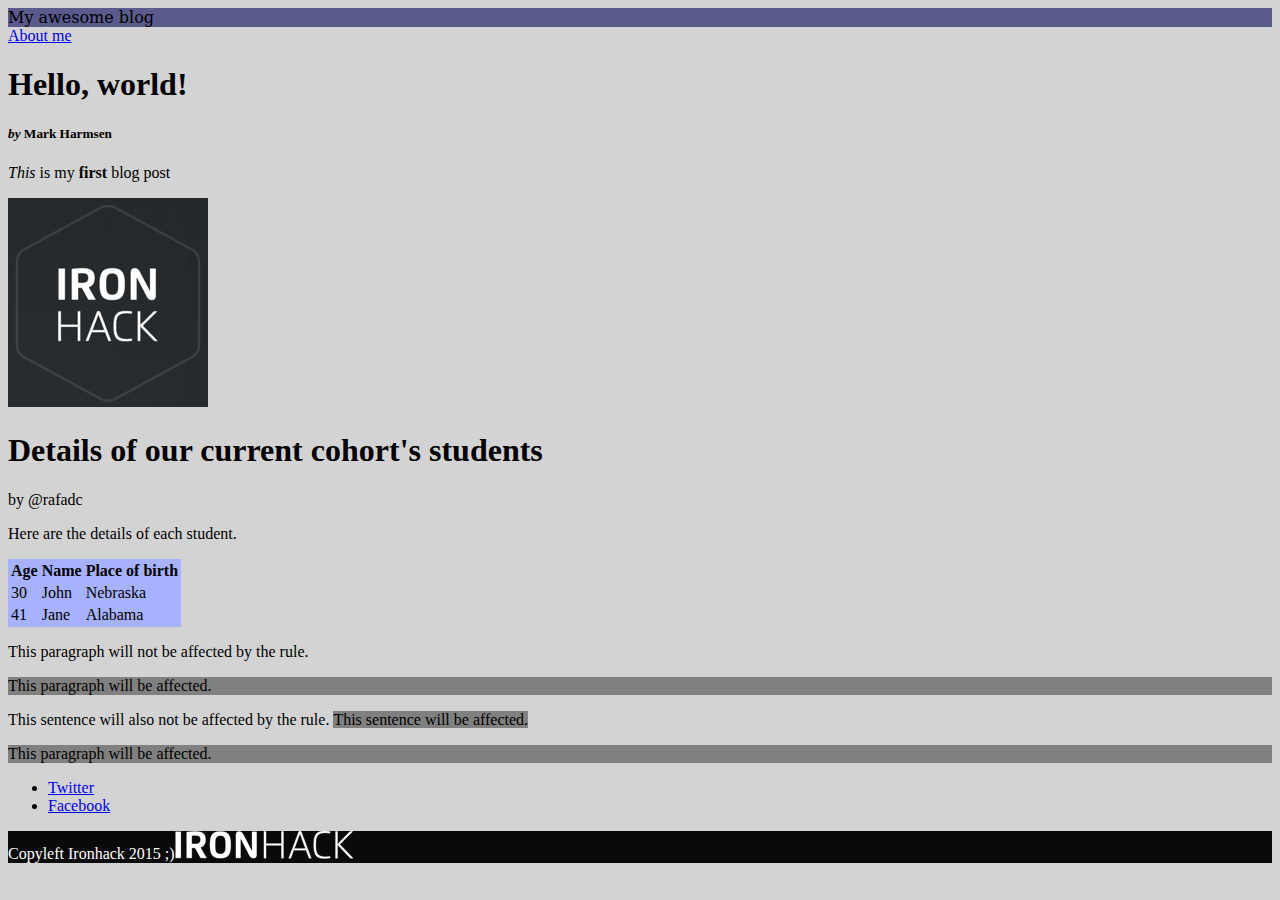
<file: index.html>
<!DOCTYPE html>
<html>
  <head>
    <meta charset="utf-8">
    <link rel="stylesheet" type="text/css" href="blog.css">
    <title>My blog</title>
  </head>
  <body>
    <header>
      My awesome blog
    </header>
    <nav>
      <a href="about_me.html">About me</a>
    </nav>
    <article>
      <h1>Hello, world!</h1>
      <h5><em>by</em> <strong>Mark Harmsen</strong></h5>
      <p><em>This</em> is my <strong>first</strong> blog post</p>
      <img src="ironhack_logo.png" />
    </article>
    <article>
      <h1>Details of our current cohort's students</h1>
      <p>by @rafadc</p>
      <p>Here are the details of each student.</p>
      <table>
        <thead>
          <tr><th>Age</th> <td>Name</td> <td>Place of birth</td></tr>
        </thead>
        <tbody>
          <tr><td>30</td> <td>John</td> <td>Nebraska</td></tr>
          <tr><td>41</td> <td>Jane</td> <td>Alabama</td></tr>
        </tbody>
      </table>
    <p>This paragraph will not be affected by the rule.</p>
	<p class="niceParagraph">This paragraph will be affected.</p>
	<p>
 	 This sentence will also not be affected by the rule.
  	<span class="niceParagraph">This sentence will be affected.</span>
	</p>
    <p id="finalParagraph">This paragraph will be affected.</p>
    </article>
    <footer>
          <ul>
        <li><a href="http://twitter.com/ironhack">Twitter</a></li>
        <li><a href="http://facebook.com/theironhack">Facebook</a></li>
      </ul>
      <p>Copyleft Ironhack 2015 ;)<img src="ironhack_logo2.png" /></p>
      </footer>
  </body>
</html>
</file>
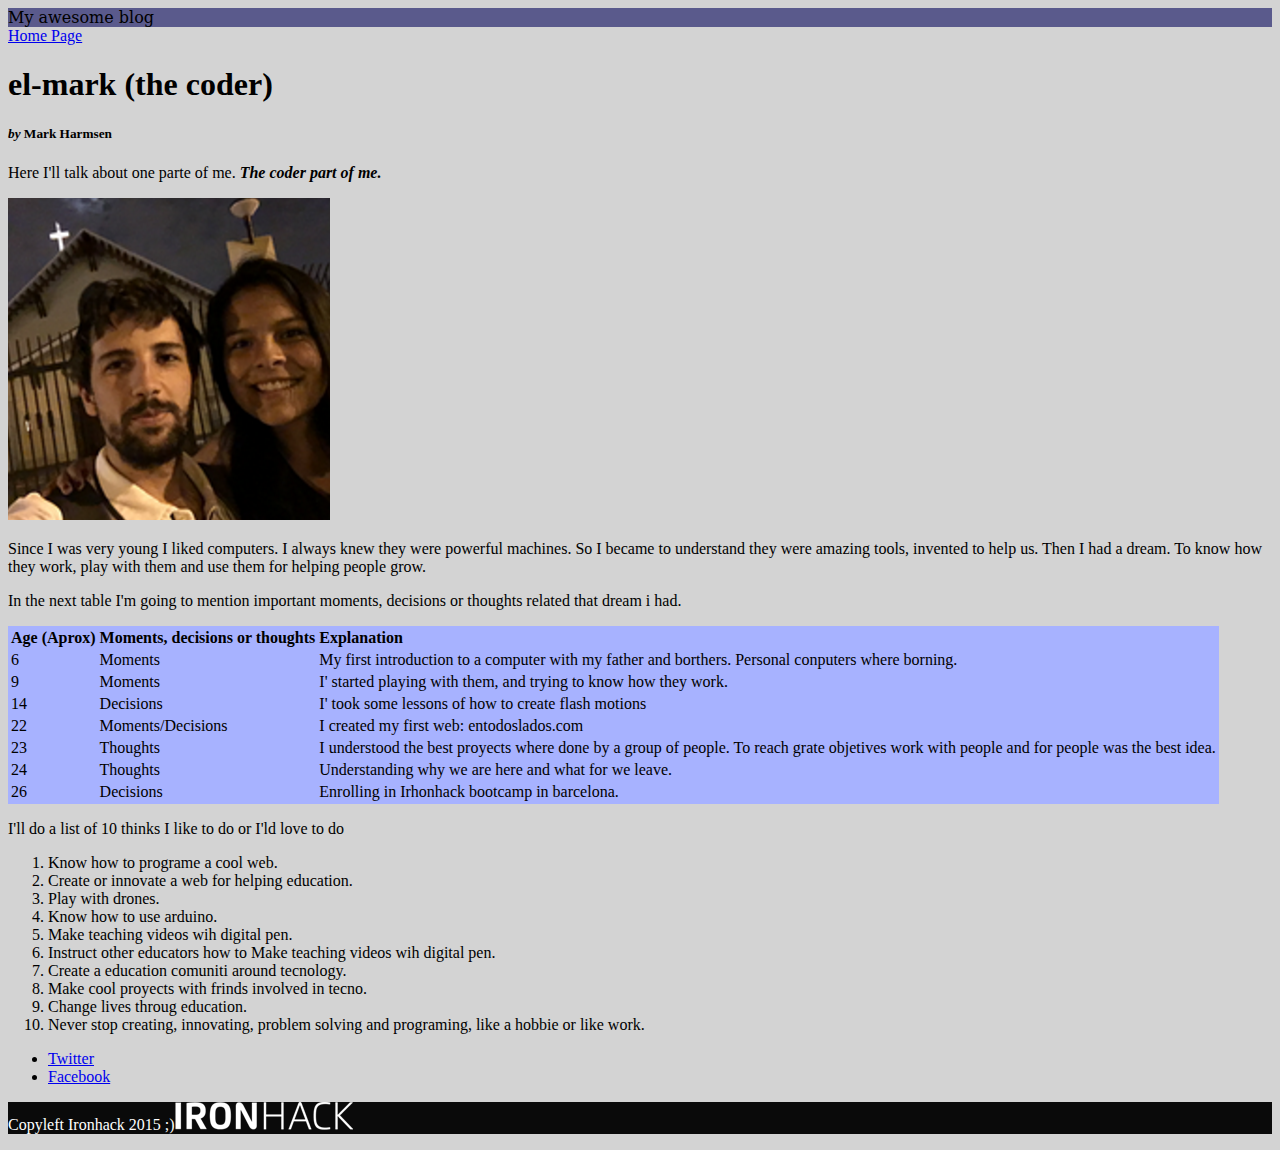
<file: about_me.html>
<!DOCTYPE html>
<html>
  <head>
    <meta charset="utf-8">
    <link rel="stylesheet" type="text/css" href="blog.css">
    <title>My blog</title>
  </head>
  <body>
    <header>
      My awesome blog
    </header>
    <nav>
      <a href="index.html">Home Page</a>
    </nav>
    <article>
      <h1>el-mark (the coder)</h1>
      <h5><em>by</em> <strong>Mark Harmsen</strong></h5>
      <p>Here I'll talk about one parte of me. <strong><em>The coder part of me.</em></strong></p>
      <img src="me.png" />
      <p>Since I was very young I liked computers. I always knew they were powerful machines. So I became to understand they were amazing tools, invented to help us. Then I had a dream. To know how they work, play with them and use them for helping people grow.</p>
      <p>In the next table I'm going to mention important moments, decisions or thoughts related that dream i had.</p>
      <table>
        <thead>
          <tr><th>Age (Aprox)</th> <td>Moments, decisions or thoughts</td> <td>Explanation</td></tr>
        </thead>
        <tbody>
          <tr><td>6</td> <td>Moments</td> <td>My first introduction to a computer with my father and borthers. Personal conputers where borning.</td></tr>
          <tr><td>9</td> <td>Moments</td> <td>I' started playing with them, and trying to know how they work.</td></tr>
          <tr><td>14</td> <td>Decisions</td> <td>I' took some lessons of how to create flash motions</td></tr>
          <tr><td>22</td> <td>Moments/Decisions</td> <td>I created my first web: entodoslados.com</td></tr>
          <tr><td>23</td> <td>Thoughts</td> <td>I understood the best proyects where done by a group of people. To reach grate objetives work with people and for people was the best idea.</td></tr>
          <tr><td>24</td> <td>Thoughts</td> <td>Understanding why we are here and what for we leave.</td></tr>
          <tr><td>26</td> <td>Decisions</td> <td>Enrolling in Irhonhack bootcamp in barcelona.</td></tr>
        </tbody>
      </table>
      <p>I'll do a list of 10 thinks I like to do or I'ld love to do</p>
      <ol>
        <li>Know how to programe a cool web.</li>
        <li>Create or innovate a web for helping education.</li>
        <li>Play with drones.</li>
        <li>Know how to use arduino.</li>
        <li>Make teaching videos wih digital pen.</li>
        <li>Instruct other educators how to Make teaching videos wih digital pen.</li>
        <li>Create a education comuniti around tecnology.</li>
        <li>Make cool proyects with frinds involved in tecno.</li>
        <li>Change lives throug education.</li>
        <li>Never stop creating, innovating, problem solving and programing, like a hobbie or like work.</li>
      </ol>
    </article>
      <footer>
          <ul>
        <li><a href="http://twitter.com/ironhack">Twitter</a></li>
        <li><a href="http://facebook.com/theironhack">Facebook</a></li>
      </ul>
      <p>Copyleft Ironhack 2015 ;)<img src="ironhack_logo2.png" /></p>
      </footer>
  </body>

</html>
</file>
<file: blog.css>
body {
  background-color: lightgrey;
  font-family: "Baskerville";
}

.niceParagraph, span {
  background-color: grey;
  font-family: "Baskerville";
}
#finalParagraph {
  background-color: grey;
  font-family: "Baskerville";
}
footer p {
  background-color: rgb(10,10,10);
  color: white;
}
header {
  background-color: rgb(90, 90,   140);
  font-family: "serif";
}
article {
  font-family: "sans serif";
}
table thead {
	font-weight: bold;
}
table {
	background-color: rgb(167, 178, 255);
}
</file>
